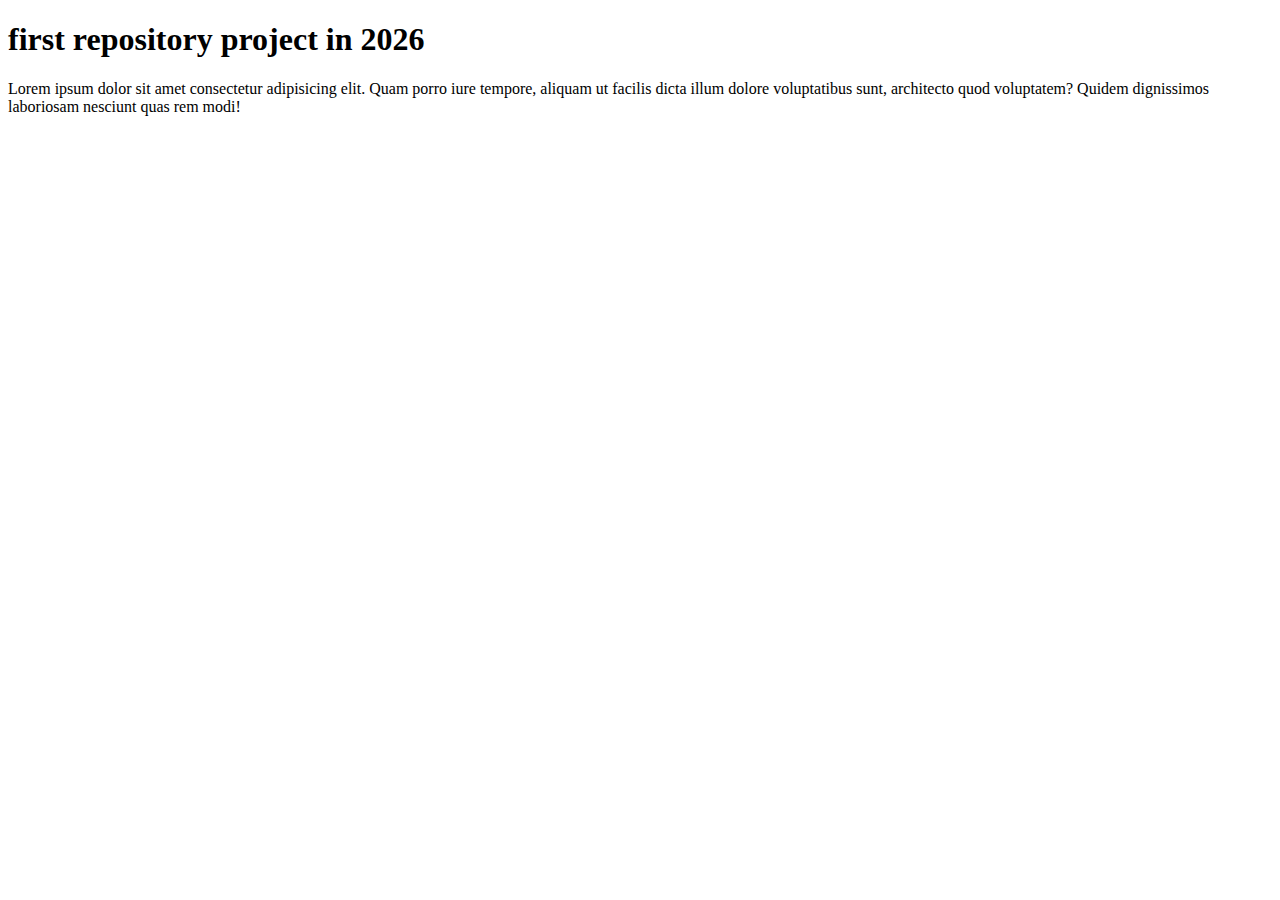
<file: index.html>
<!DOCTYPE html>
<html lang="en">
<head>
 <meta charset="UTF-8">
 <meta name="viewport" content="width=device-width, initial-scale=1.0">
 <title>Document</title>
</head>
<body>
 <h1>first repository project in 2026</h1>
 <p>Lorem ipsum dolor sit amet consectetur adipisicing elit. Quam porro iure tempore, aliquam ut facilis dicta illum dolore voluptatibus sunt, architecto quod voluptatem? Quidem dignissimos laboriosam nesciunt quas rem modi!</p>
</body>
</html>
</file>
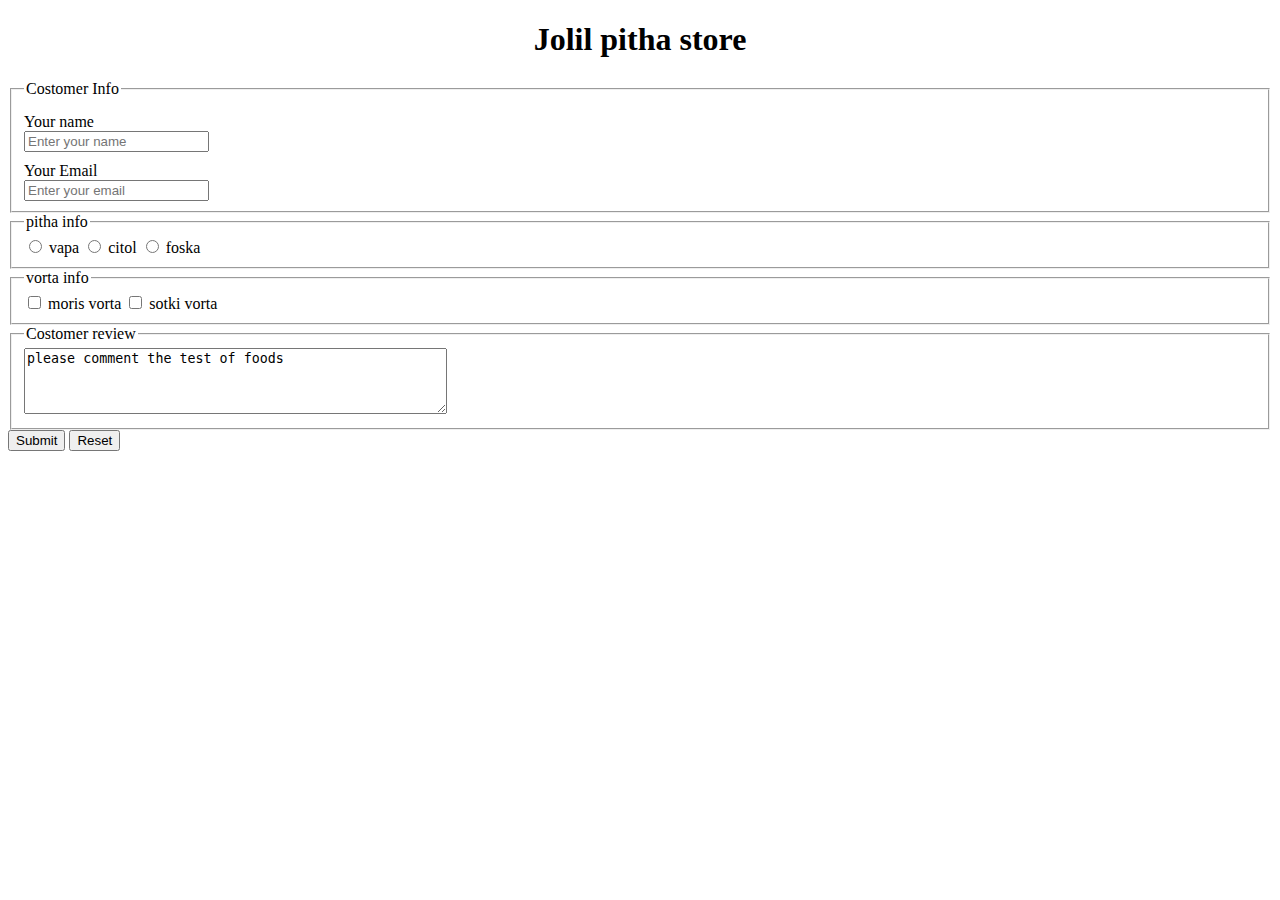
<file: form.html>
<!DOCTYPE html>
<html lang="en">
<head>
 <meta charset="UTF-8">
 <meta name="viewport" content="width=device-width, initial-scale=1.0">
 <title>Make a form</title>
 <link rel="stylesheet" href="styles/form.css">
</head>
<body>
  <header>
   <h1>Jolil pitha store</h1>
  </header>
  <main>
  <section>
    <form action="">
    
    <fieldset class="costomer-info">
     <legend>Costomer Info</legend>
      <label for="">Your name</label>
    <input type="text" placeholder="Enter your name">
    <label for="">Your Email</label>
    <input type="email" placeholder="Enter your email">
    </fieldset>
    <fieldset>
     <legend>pitha info</legend>
      <input type="radio" id="vapa" >
      <label for="vapa">vapa</label>
      <input type="radio" id="citol" >
      <label for="citol">citol</label>
      <input type="radio" id="foska" >
      <label for="foska">foska</label>
    </fieldset>
    <fieldset>
     <legend>vorta info</legend>
     <input type="checkbox" name="" id="moris">
     <label for="moris">moris vorta</label>
     <input type="checkbox" name="" id="sotki">
     <label for="sotki">sotki vorta</label>
    </fieldset>
    <fieldset>
     <legend>Costomer review</legend>
     <textarea cols="50" rows="4" name="" id="">please comment the test of foods</textarea>
    </fieldset>
    <input type="submit" value="Submit">
    <input type="reset">
    
   </form>
  </section>
  </main>
</body>
</html>
</file>
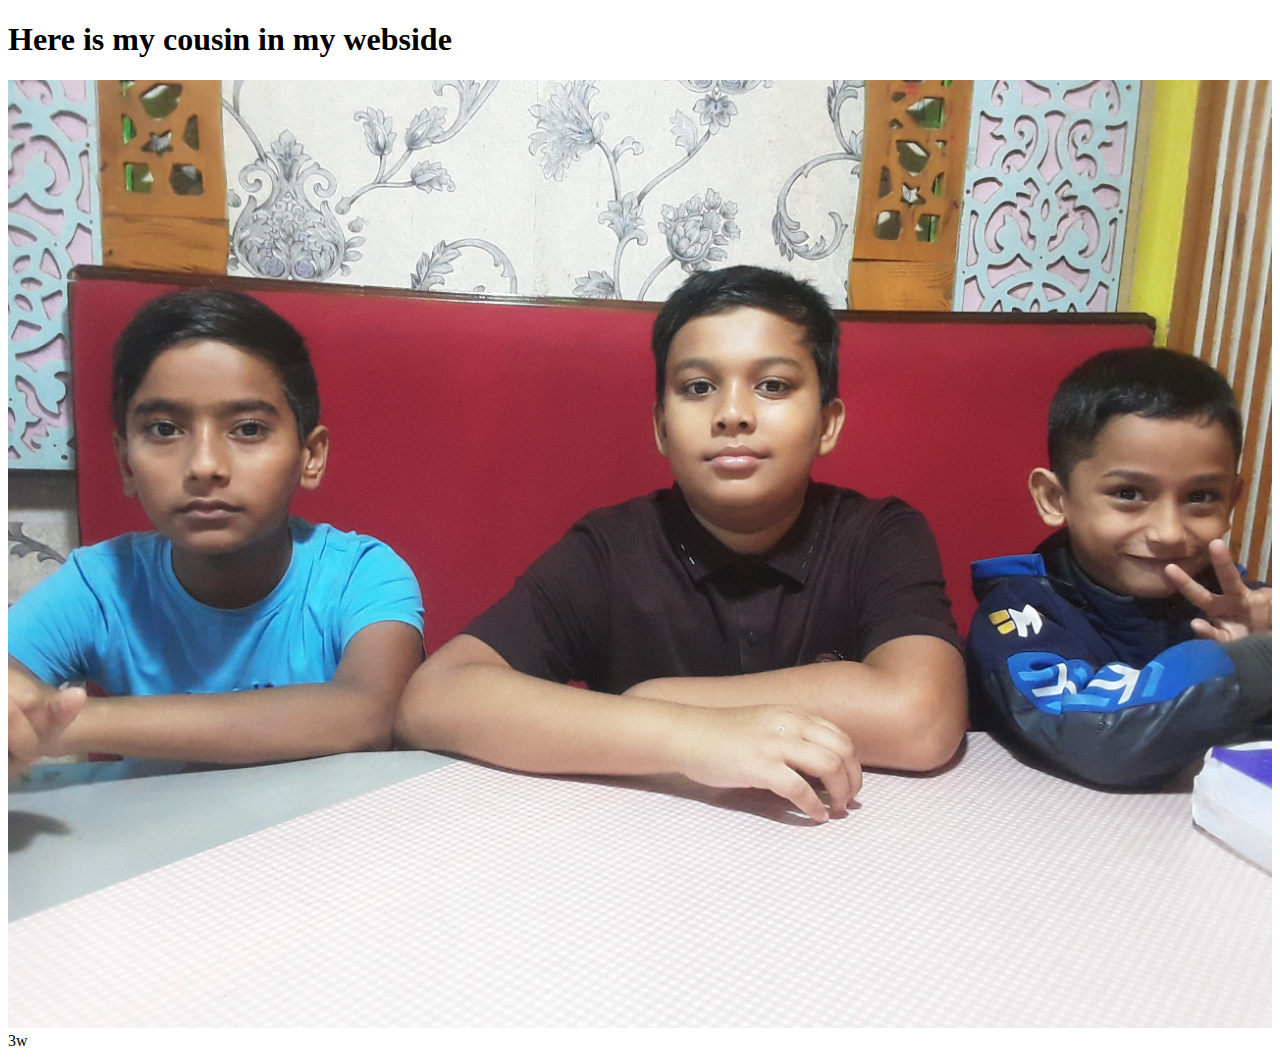
<file: image.html>
<!DOCTYPE html>
<html lang="en">
<head>
 <meta charset="UTF-8">
 <meta name="viewport" content="width=device-width, initial-scale=1.0">
 <title>Document</title>
 <style>
  img{
   width: 100%;
  }
 </style>
</head>
<body>
 <div>
  <h1>Here is my cousin in my webside</h1>
  <img src="images/cousin.jpg" alt="">3w
 </div>
 
</body>
</html>
</file>
<file: styles/form.css>
header h1 {
 text-align: center;
}
form .costomer-info label{
 display: block;
margin-top: 10px;
}
</file>
